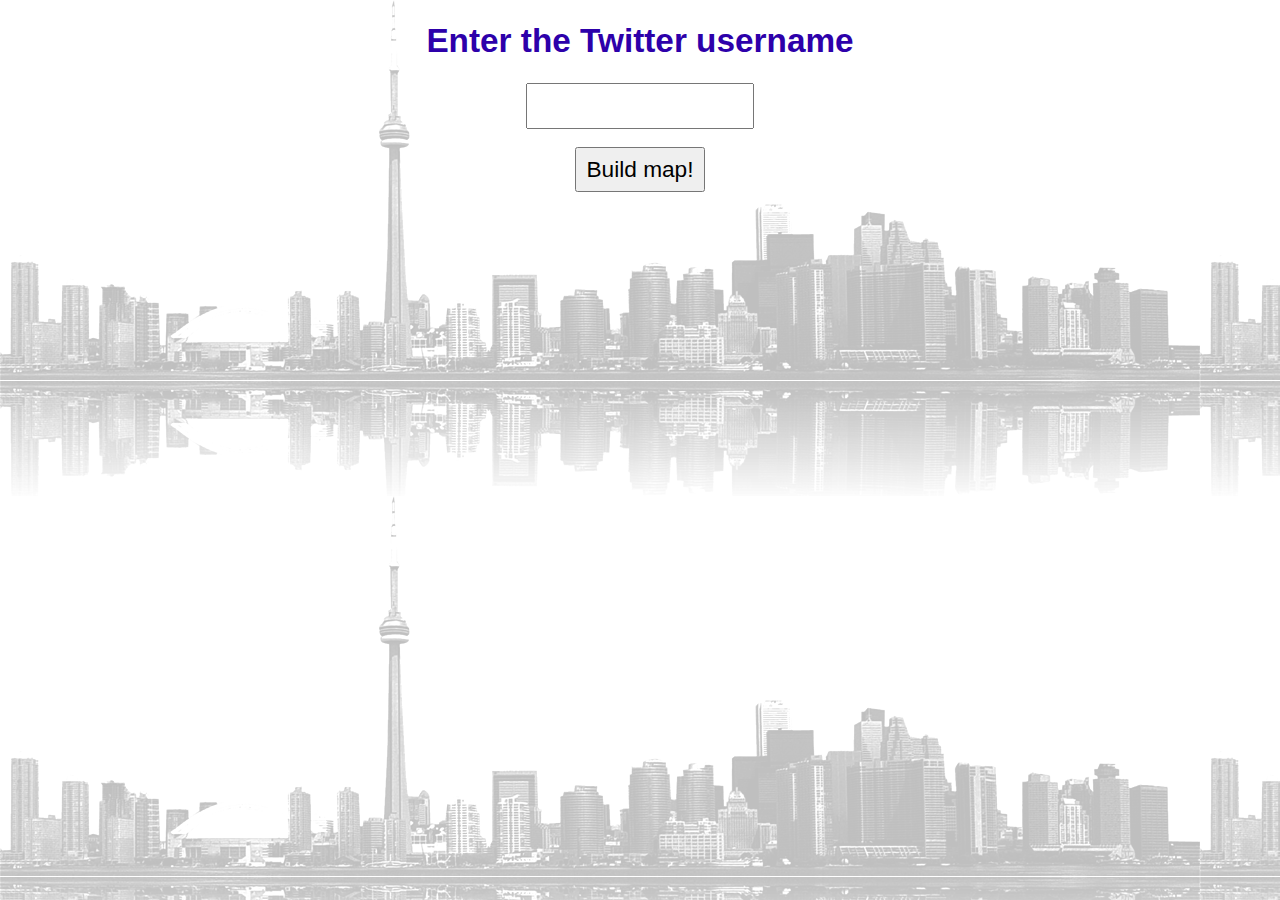
<file: Flask_Twitter/templates/index.html>
<!DOCTYPE html>
<html lang="en">
    <head>
        <meta charset="UTF-8">
        <title>Twitter friend's locator</title>
        <link rel="stylesheet" href="../static/style.css">
    </head>
    <body>
        <h1>Enter the Twitter username</h1>
        <form action="http://127.0.0.1:5000/" method="get">
            <input name="q" type="text" class="my_field"/>
            <br/><br/>
            <input type="submit" value="Build map!" formaction="/map" class="my_button">
        </form>
    </body>
</html>
</file>
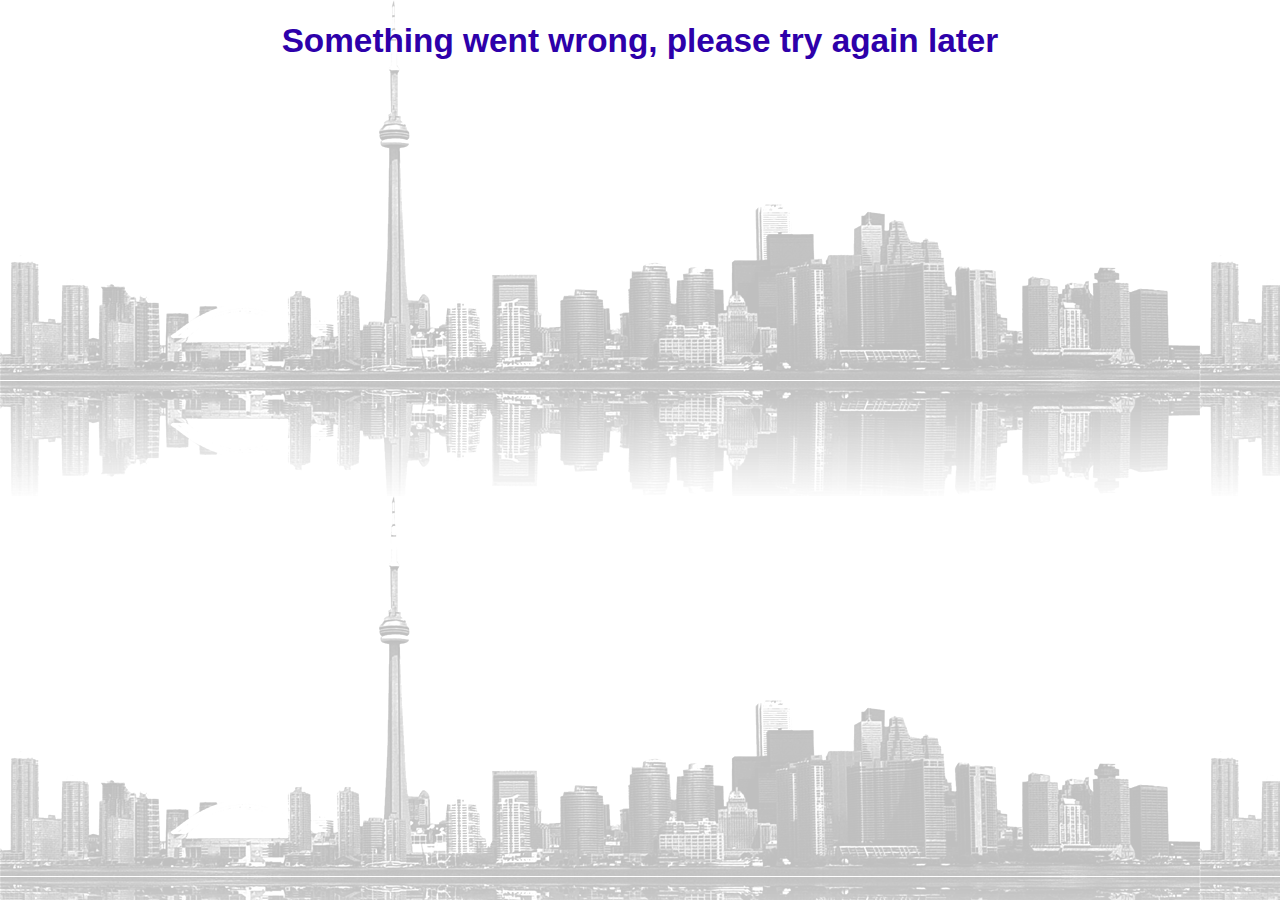
<file: Flask_Twitter/templates/access_er.html>
<!DOCTYPE html>
<html lang="en">
    <head>
        <meta charset="UTF-8">
        <title>Twitter friend's locator</title>
        <link rel="stylesheet" href="../static/style.css">
    </head>
    <body>
        <h1>Something went wrong, please try again later</h1>
    </body>
</html>
</file>
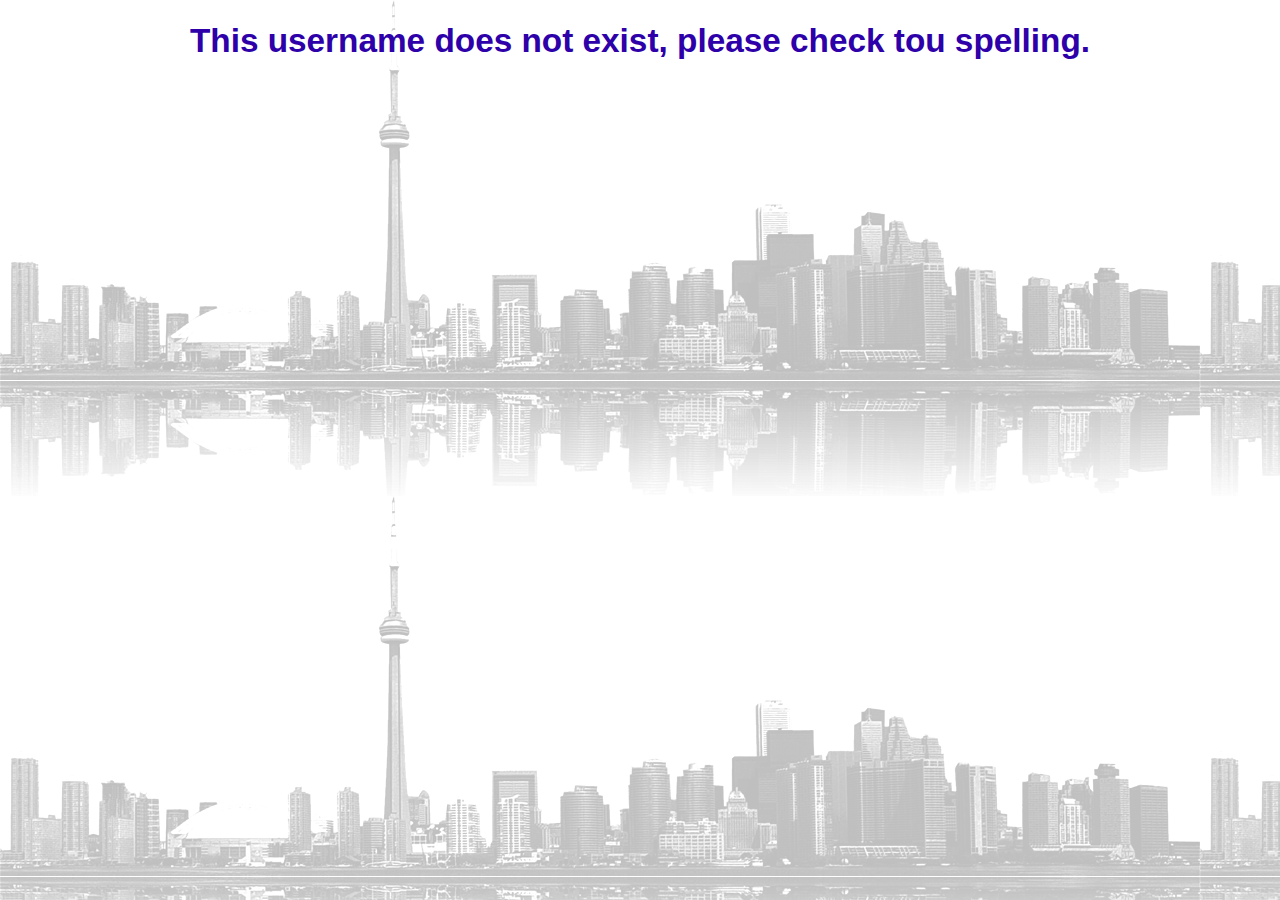
<file: Flask_Twitter/templates/username_fail.html>
<!DOCTYPE html>
<html lang="en">
    <head>
        <meta charset="UTF-8">
        <title>Twitter friend's locator</title>
        <link rel="stylesheet" href="../static/style.css">
    </head>
    <body>
        <h1>This username does not exist, please check tou spelling.</h1>
    </body>
</html>
</file>
<file: Flask_Twitter/static/style.css>
body {
    text-align: center;
    background-image: url(background.png);
    font-family: Arial;
  }
h1 {
    color: #2d00aa;
    font-size: 25pt;
    font-weight: bold;
  }
.my_button {
    width: 130px;
    height: 45px;
    font-size: 17pt;
}
.my_field {
  width: 220px;
  height: 40px;
  font-size: 20pt;
}
</file>
